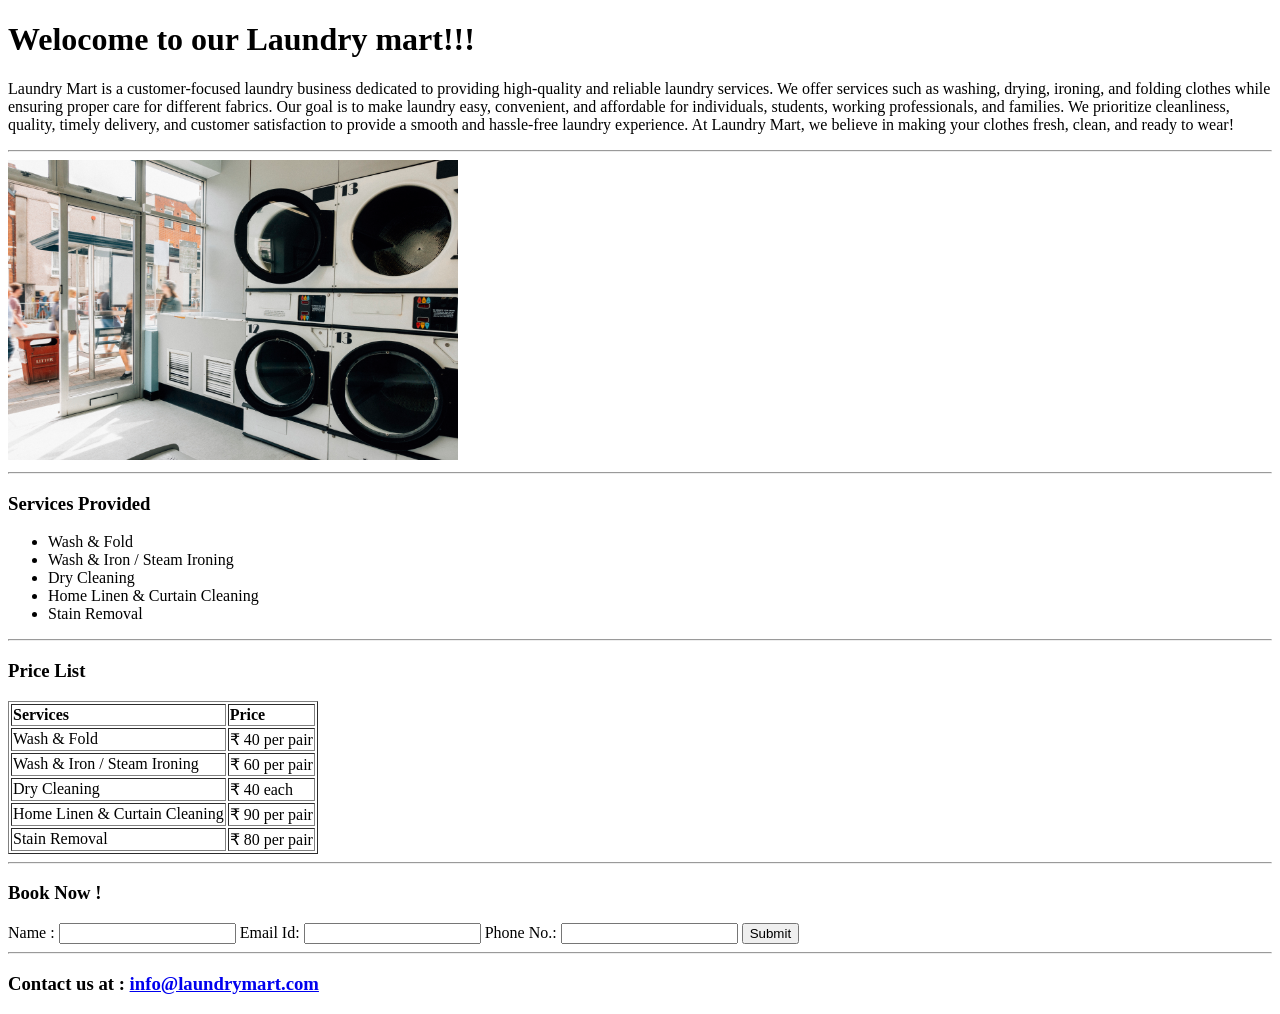
<file: Task 2/index.html>
<!DOCTYPE html>
<html lang="en">

<head>
    <meta charset="UTF-8">
    <meta name="viewport" content="width=device-width, initial-scale=1.0">
    <title>Laundry Mart</title>
</head>

<body>
    <header>
        <h1>Welocome to our Laundry mart!!!</h1>
    </header>

    <main>
        <section id="About Section">
            <p>Laundry Mart is a customer-focused laundry business dedicated to providing high-quality and reliable
                laundry services. We offer services such as washing, drying, ironing, and folding clothes while ensuring
                proper care for different fabrics. Our goal is to make laundry easy, convenient, and affordable for
                individuals, students, working professionals, and families. We prioritize cleanliness, quality, timely
                delivery, and customer satisfaction to provide a smooth and hassle-free laundry experience. At Laundry
                Mart, we believe in making your clothes fresh, clean, and ready to wear!</p>
            <p></p>
        </section>
        <hr>
        <section id="image">
            <img src="image/washing-machines-laundromat.jpg" alt="img" height="300">
        </section>
        <hr>
        <section id="Services">
            <h3>Services Provided </h3>
            <ul>
            <li>Wash & Fold</li>
            <li>Wash & Iron / Steam Ironing</li>
            <li>Dry Cleaning</li>
            <li>Home Linen & Curtain Cleaning</li>
            <li>Stain Removal</li>
        </ul>
        </section>
        <hr>
        <section>
            <h3>Price List</h3>
            <table border="">
                <thead>
                    <tr>
                        <td><strong>Services</strong></td>
                        <td><strong>Price</strong></td>
                    </tr>
                </thead>
                <tbody>
                    <tr>
                        <td>Wash & Fold</td>
                        <td> ₹ 40 per pair</td>
                    </tr>
                    <tr>
                        <td>Wash & Iron / Steam Ironing</td>
                        <td>₹ 60 per pair</td>
                    </tr>
                    <tr>
                        <td>Dry Cleaning</td>
                        <td>₹ 40 each</td>
                    </tr>
                    <tr>
                        <td>Home Linen & Curtain Cleaning</td>
                        <td>₹ 90 per pair</td>
                    </tr>
                    <tr>
                        <td>Stain Removal</td>
                        <td>₹ 80 per pair</td>
                    </tr>
                </tbody>
            </table>
        </section>
        <hr>

        <section>
            <h3>Book Now !</h3>
            <form action="">

            <label for="Name">Name :</label>
            <input type="text"  id="Name" required />

            <label for="email">Email Id:</label>
            <input type="email" id="email" required />

            <label for="phone">Phone No.:</label>
            <input type="text"  id="phone" required />

            <input type="submit">
            </form>
        </section>
    </main>
<hr>
    <footer>
        <h3>Contact us at :  <a  href="info@laundrymart.com">info@laundrymart.com</a></h3>
    </footer>

</body>

</html>
</file>
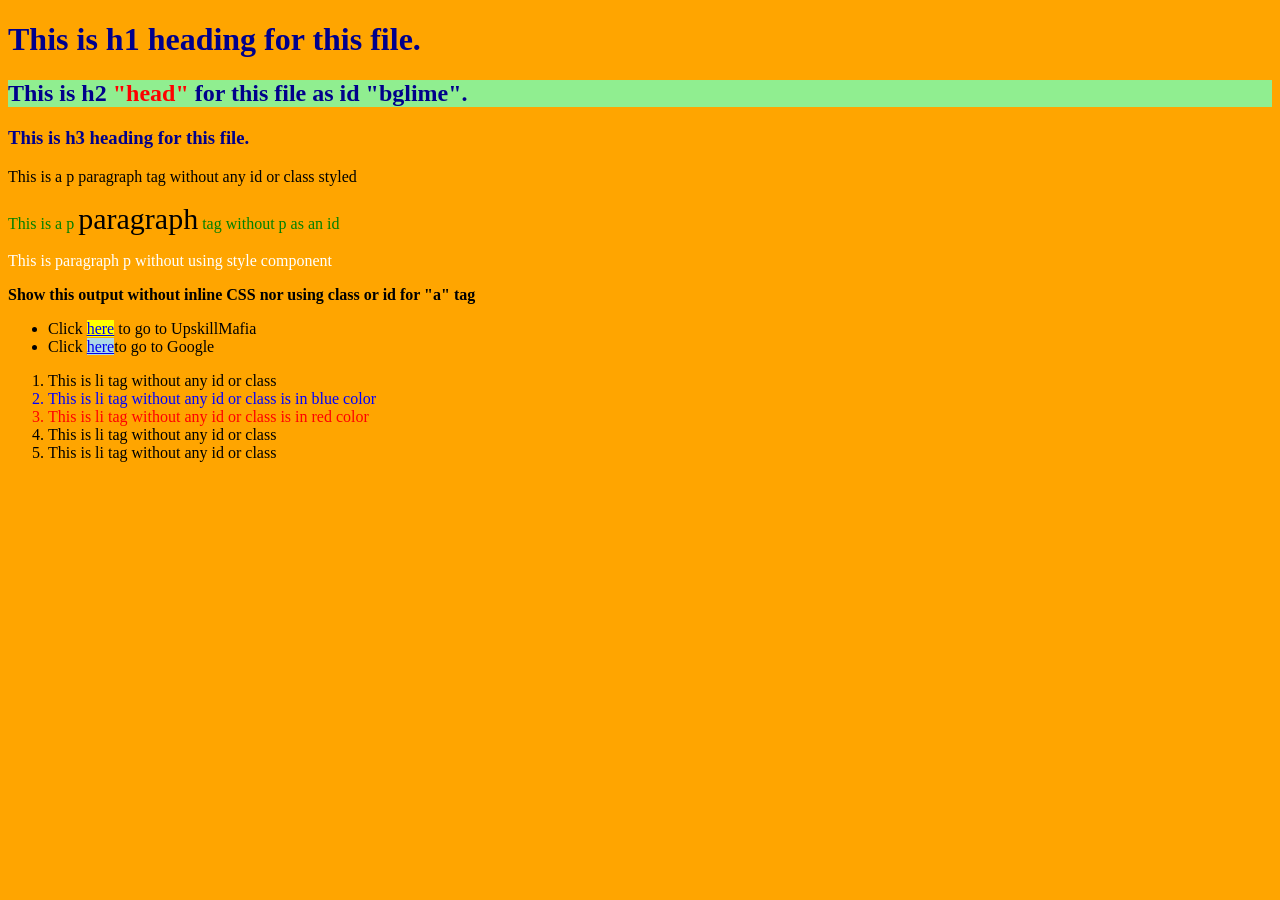
<file: Task_3/index.html>
<!DOCTYPE html>
<html lang="en">
<head>
    <meta charset="UTF-8">
    <meta name="viewport" content="width=device-width, initial-scale=1.0">
    <link rel="stylesheet" href="style.css">
    <title>task_3</title>
    
</head>
<body id="body">

    <main >
        <h1 class="head">
            This is h1 heading for this file.
        </h1>

        <h2 class="head" id="bglime">
            This is h2 <span style="color: red;">"head"</span>  for this file as id "bglime".
        </h2>

        <h3 class="head">
            This is h3 heading for this file.
        </h3>
    </main>

    <section>
    <p>This is a p paragraph tag without any id or class styled</p>
    <p id="para">This is a p <span style="font-size: 30px ; color: black;">paragraph</span>  tag without p as an id</p>
    <p>This is paragraph p without using style component</p>
    </section>

    <p><strong>Show this output without inline CSS nor using class or id for "a" tag</strong></p>

    <ul>
        <li>Click <span> <a href="https://www.upskillmafia.com/">here</a></span> to go to UpskillMafia</li>
        <li>Click <span> <a href="https://www.google.com/?zx=1793178960071">here</a></span>to go to Google</li>
    </ul>


    <ol>
            <li>This is li tag without any id or class</li>
            <li>This is li tag without any id or class is in blue color</li>
            <li>This is li tag without any id or class is in red color</li>
            <li>This is li tag without any id or class</li>
            <li>This is li tag without any id or class</li>
    </ol>


    
</body>
</html>
</file>
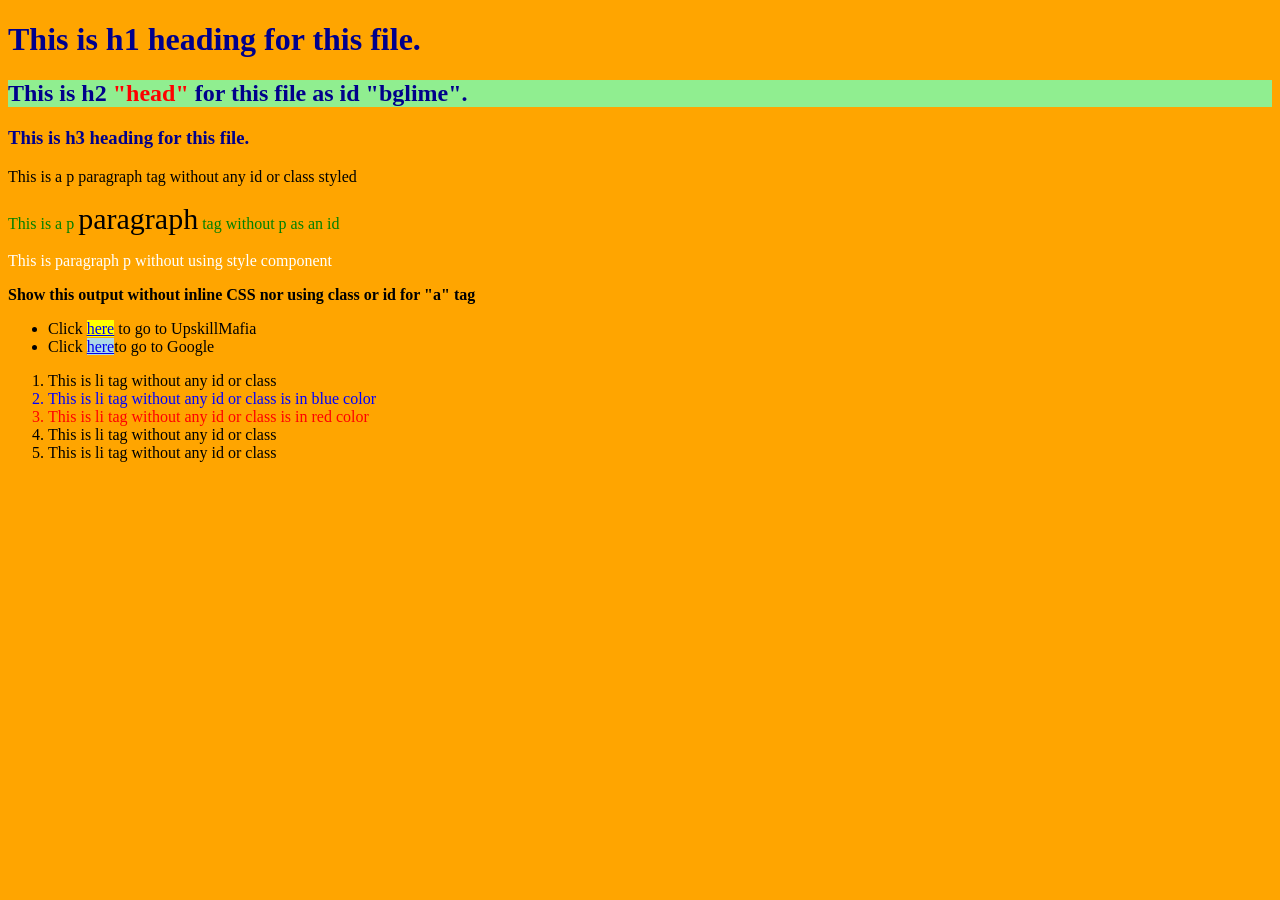
<file: Task_3_re/index.html>
<!DOCTYPE html>
<html lang="en">
<head>
    <meta charset="UTF-8">
    <meta name="viewport" content="width=device-width, initial-scale=1.0">
    <link rel="stylesheet" href="style.css">
    <title>task_3</title>
    
</head>
<body id="body">

    <main >
        <h1 class="head">
            This is h1 heading for this file.
        </h1>

        <h2 class="head" id="bglime">
            This is h2 <span style="color: red;">"head"</span>  for this file as id "bglime".
        </h2>

        <h3 class="head">
            This is h3 heading for this file.
        </h3>
    </main>

    <section>
    <p>This is a p paragraph tag without any id or class styled</p>
    <p id="para">This is a p <span style="font-size: 30px ; color: black;">paragraph</span>  tag without p as an id</p>
    <p>This is paragraph p without using style component</p>
    </section>

    <p><strong>Show this output without inline CSS nor using class or id for "a" tag</strong></p>

    <ul>
        <li>Click <span> <a target="_blank" href="https://www.upskillmafia.com/">here</a></span> to go to UpskillMafia</li>
        <li>Click <span> <a target="_blank" href="https://www.google.com/?zx=1793178960071">here</a></span>to go to Google</li>
    </ul>


    <ol>
            <li>This is li tag without any id or class</li>
            <li>This is li tag without any id or class is in blue color</li>
            <li>This is li tag without any id or class is in red color</li>
            <li>This is li tag without any id or class</li>
            <li>This is li tag without any id or class</li>
    </ol>


    
</body>
</html>
</file>
<file: Task_3/style.css>
#body{
    background-color: orange;
}

.head{
    color: darkblue;
}
#bglime{
    background-color: lightgreen;
}

#bglime>span{
    color: red;
}

body>section>p:nth-child(1){
    font-family: cursive;
}

body>section>p:nth-child(3){
    color: white;
}



#para{
    color:green;
    font-family: normal ;
}



ol>li:nth-child(2) {
    color: blue;
}

ol>li:nth-child(3) {
    color: red;
}

ul>li:nth-child(1)>span{
    color: green;
    background-color: yellow;
}
ul>li:nth-child(2)>span{
    color: blue;
    background-color: lightblue;
}
</file>
<file: Task_3_re/style.css>
#body{
    background-color: orange;
}

.head{
    color: darkblue;
}
#bglime{
    background-color: lightgreen;
}

#bglime>span{
    color: red;
}

body>section>p:nth-child(1){
    font-family: cursive;
}

body>section>p:nth-child(3){
    color: white;
}



#para{
    color:green;
    font-family: normal ;
}



ol>li:nth-child(2) {
    color: blue;
}

ol>li:nth-child(3) {
    color: red;
}

ul>li:nth-child(1)>span{
    color: green;
    background-color: yellow;
}
ul>li:nth-child(2)>span{
    color: blue;
    background-color: lightblue;
}
</file>
